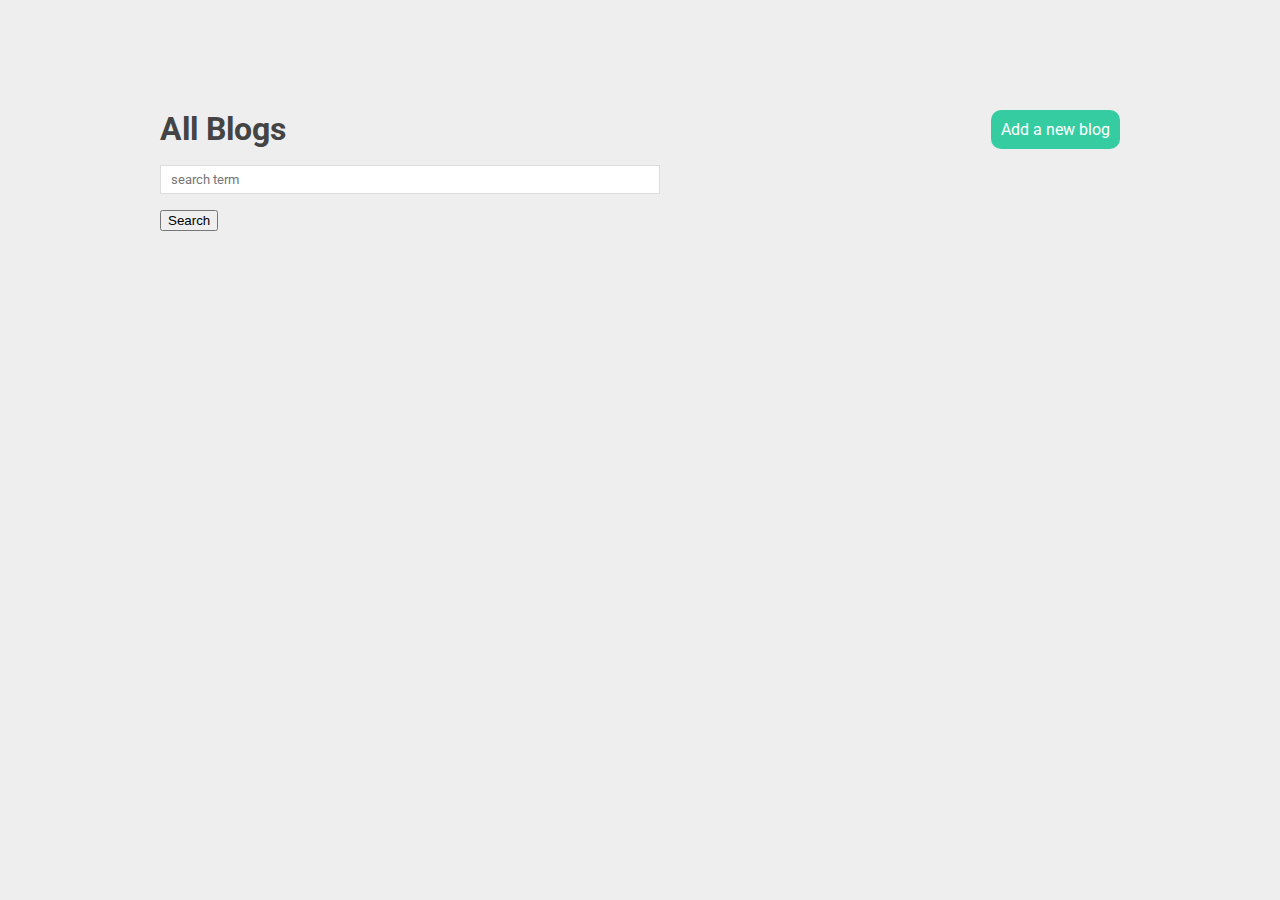
<file: index.html>
<html lang="en">
<head>
  <meta charset="UTF-8">
  <meta name="viewport" content="width=device-width, initial-scale=1.0">
  <link rel="stylesheet" href="styles.css">
  <title>JSON Server</title>
</head>
<body>

  <nav>
    <h1>All Blogs</h1>
    <a href="/create.html">Add a new blog</a>
  </nav>

  <form class="search">
    <input type="text" name="term" placeholder="search term">
    <button type="submit">Search</button>
  </form>

  <div class="blogs">
    <!-- inject blogs here from js -->
  </div>

  <script src="js/index.js"></script>
</body>
</html>
</file>
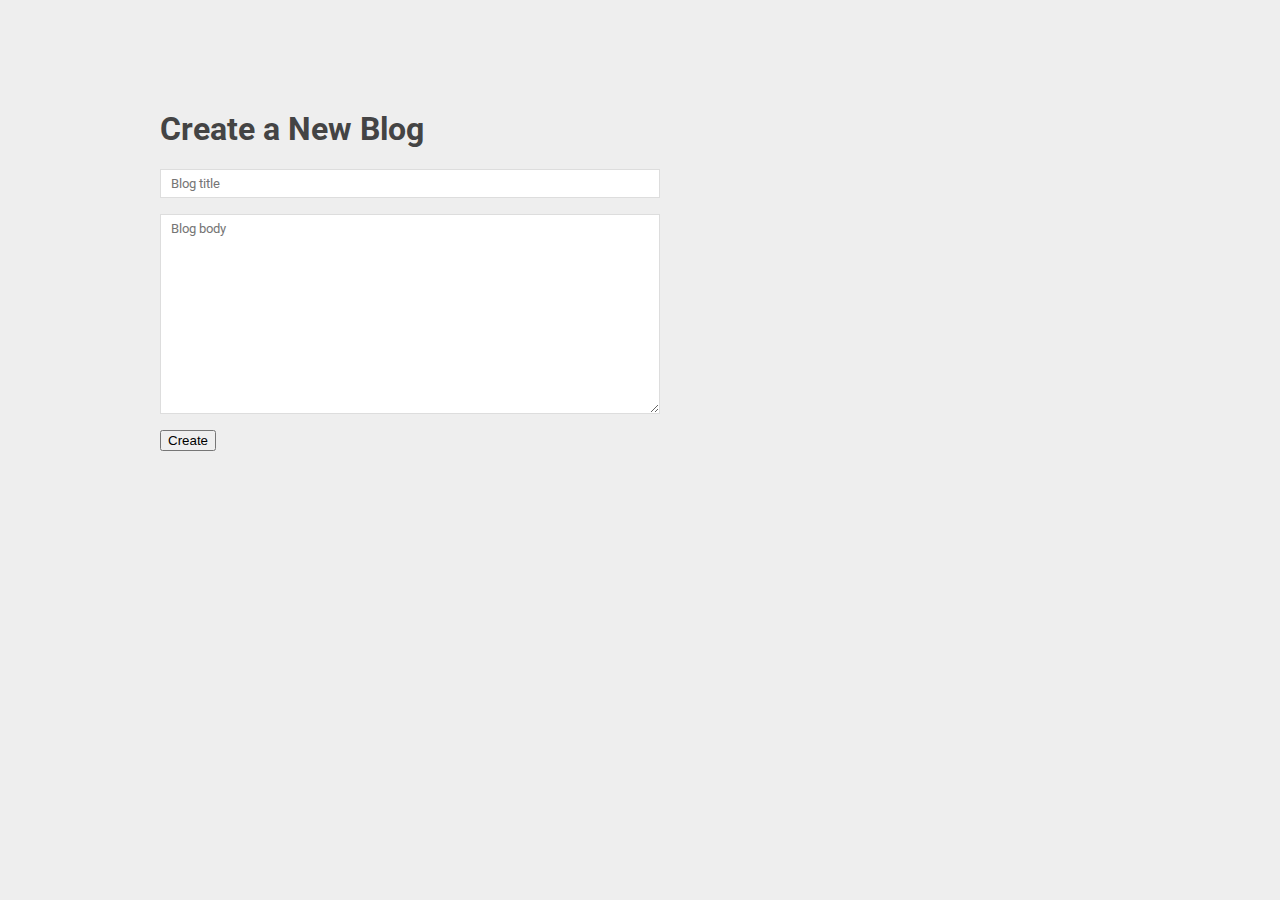
<file: create.html>
<html lang="en">
<head>
  <meta charset="UTF-8">
  <meta name="viewport" content="width=device-width, initial-scale=1.0">
  <link rel="stylesheet" href="styles.css">
  <title>JSON Server</title>
</head>
<body>
  
  <h1>Create a New Blog</h1>

  <form>
    <input type="text" name="title" required placeholder="Blog title">
    <textarea name="body" required placeholder="Blog body"></textarea>
    <button>Create</button>
  </form>

  <script src="js/create.js"></script>
</body>
</html>
</file>
<file: styles.css>
@import url('https://fonts.googleapis.com/css2?family=Roboto:wght@300;400;500;700&display=swap');

/* base styles */
body {
  background: #eee;
  font-family: 'Roboto';
  color: #444;
  max-width: 960px;
  margin: 100px auto;
  padding: 10px;
}
/* body button {
   color: white;
  text-decoration: none;
  background: #36cca2;
  padding: 5px;
  border-radius: 10px;
  width: 100px; 
} */
nav {
  display: flex;
  justify-content: space-between;
}
nav h1 {
  margin: 0;
}
nav a {
  color: white;
  text-decoration: none;
  background: #36cca2;
  padding: 10px;
  border-radius: 10px;
  /* box-shadow: 0 8px 16px 0 rgba(0,0,0,0.2), 0 6px 20px 0 rgba(0,0,0,0.19); */
}
form {
  max-width: 500px;
}
form input {
  width: 100%;
}
/* form button {
  /* /* color: rgb(255, 255, 255);
  text-decoration: none;
  background: #36cca2;
  padding: 12px; */
  /* border-radius: 8px; 
  width: 13%;
}  */

input, textarea {
  display: block;
  margin: 16px 0;
  padding: 6px 10px;
  width: 100%;
  border: 1px solid #ddd;
  font-family: 'Roboto';
}
textarea {
  min-height:200px;
}

/* post list */
.post {
  padding: 16px;
  background: white;
  border-radius: 10px;
  margin: 20px 0;
}
.post h2 {
  margin: 0;
}
.post p {
  margin-top: 0;

}
.post a {
  color: #36cca2;
}
</file>
